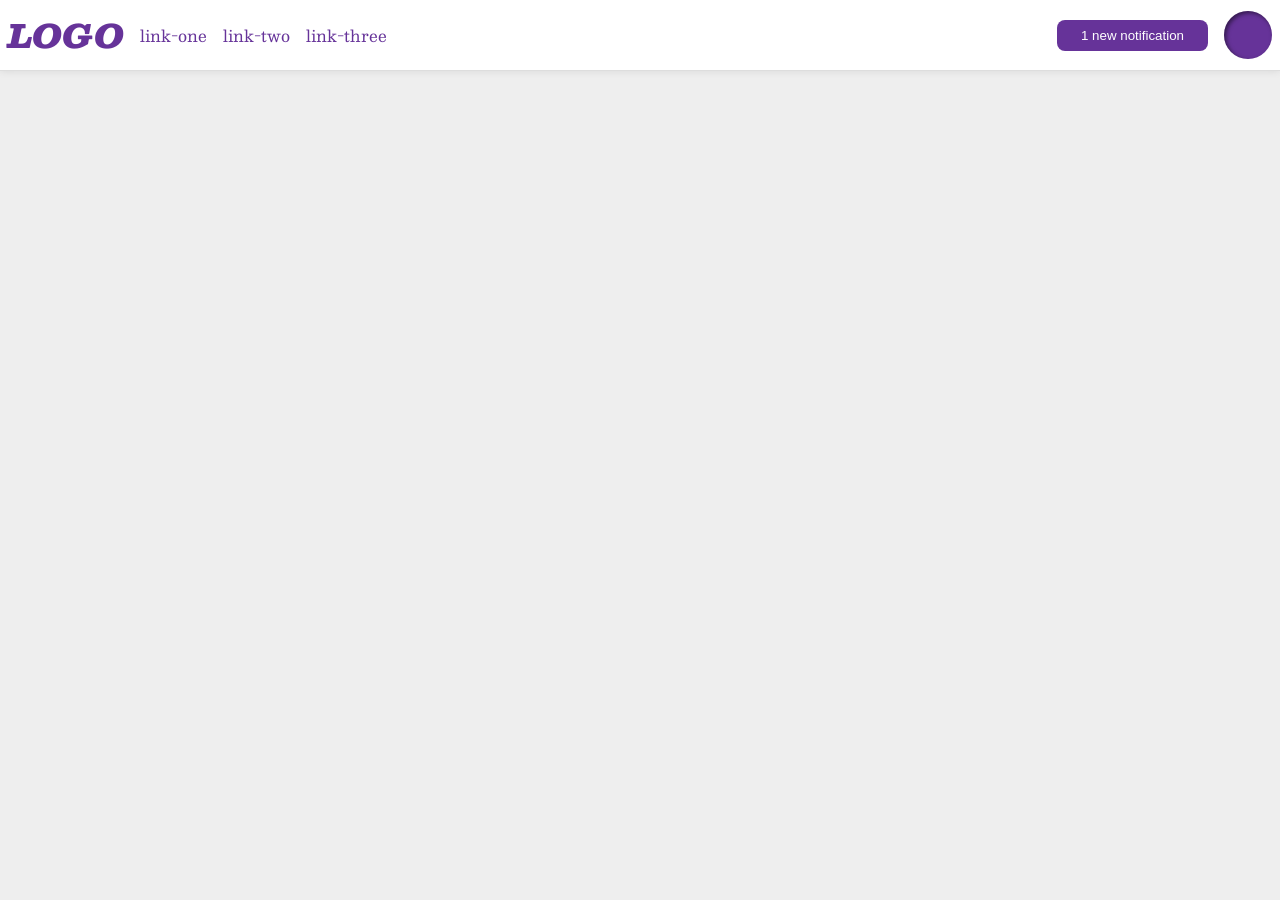
<file: foundations/flex/03-flex-header-2/index.html>
<!doctype html>
<html lang="en">
  <head>
    <meta charset="UTF-8" />
    <meta http-equiv="X-UA-Compatible" content="IE=edge" />
    <meta name="viewport" content="width=device-width, initial-scale=1.0" />
    <title>Flex Header 2</title>
    <link rel="stylesheet" href="style.css" />
  </head>
  <body>
    <div class="header">
      <div class="container-one">
        <div class="logo">LOGO</div>
        <ul class="links">
          <li><a href="https://google.com">link-one</a></li>
          <li><a href="https://google.com">link-two</a></li>
          <li><a href="https://google.com">link-three</a></li>
        </ul>
      </div>
      <div class="container-two">
        <button class="notifications">1 new notification</button>
        <div class="profile-image"></div>
      </div>
    </div>
  </body>
</html>
</file>
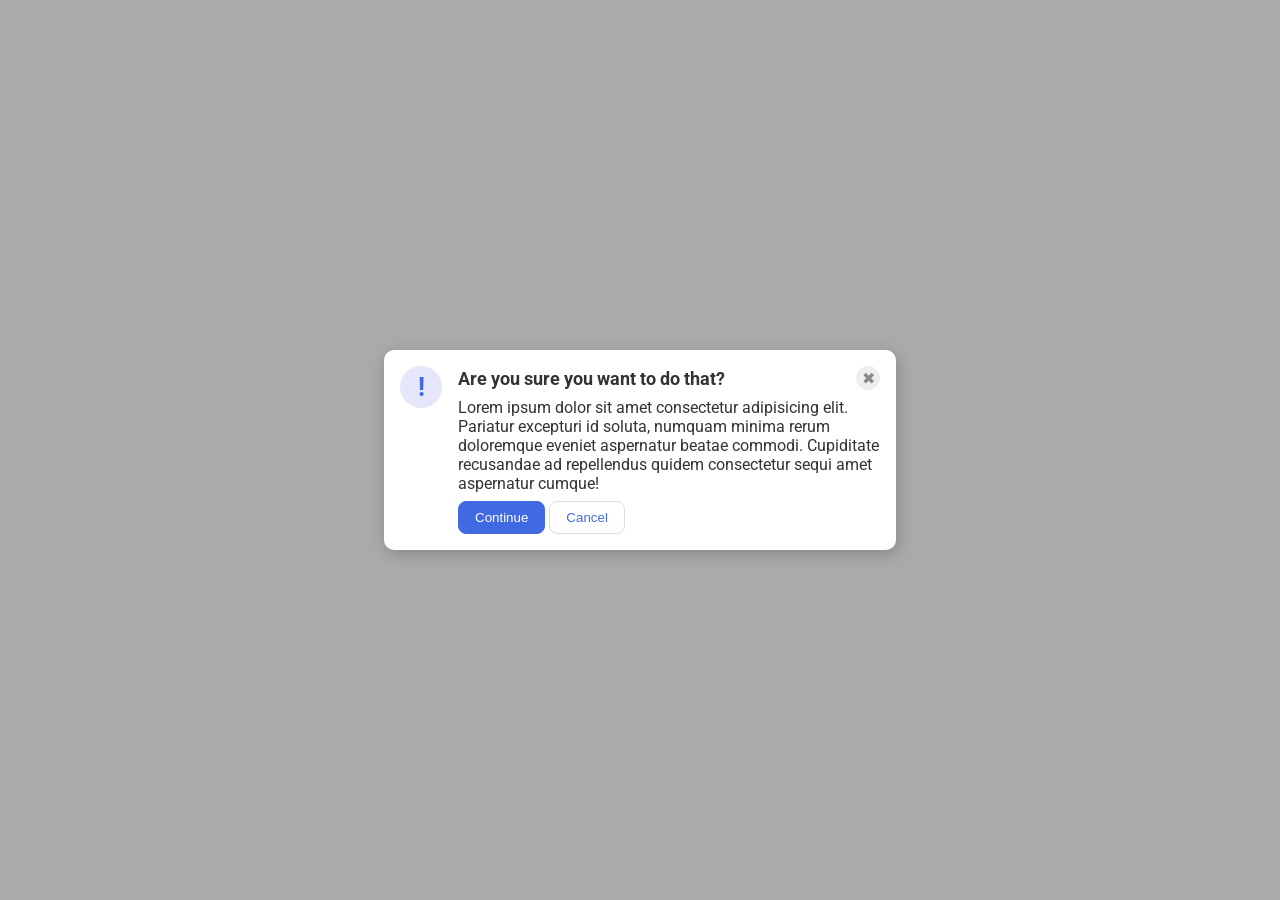
<file: foundations/flex/05-flex-modal/index.html>
<!doctype html>
<html lang="en">
  <head>
    <meta charset="UTF-8" />
    <meta http-equiv="X-UA-Compatible" content="IE=edge" />
    <meta name="viewport" content="width=device-width, initial-scale=1.0" />
    <link rel="stylesheet" href="style.css" />
    <title>Modal</title>
  </head>
  <body>
    <div class="modal">
      <div class="icon">!</div>
      <div class="content-area">
        <div class="header-row">
          <div class="header">Are you sure you want to do that?</div>
          <button class="close-button">✖</button>
        </div>
        <div class="text">
          Lorem ipsum dolor sit amet consectetur adipisicing elit. Pariatur
          excepturi id soluta, numquam minima rerum doloremque eveniet
          aspernatur beatae commodi. Cupiditate recusandae ad repellendus quidem
          consectetur sequi amet aspernatur cumque!
        </div>
        <div class="action-buttons">
          <button class="continue">Continue</button>
          <button class="cancel">Cancel</button>
        </div>
      </div>
    </div>
  </body>
</html>
</file>
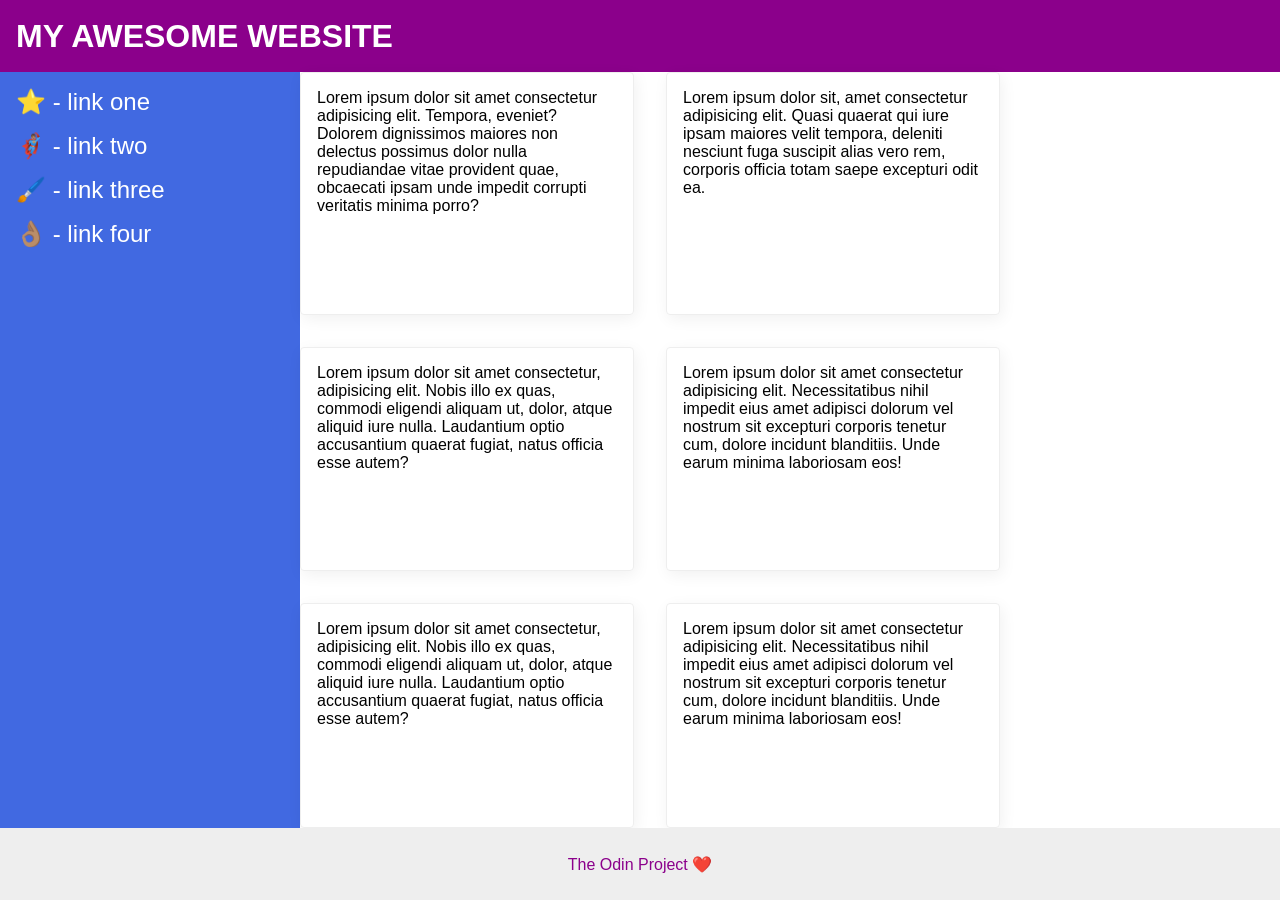
<file: foundations/flex/07-flex-layout-2/index.html>
<!doctype html>
<html lang="en">
  <head>
    <meta charset="UTF-8" />
    <meta http-equiv="X-UA-Compatible" content="IE=edge" />
    <meta name="viewport" content="width=device-width, initial-scale=1.0" />
    <title>The Holy Grail</title>
    <link rel="stylesheet" href="style.css" />
  </head>
  <body>
    <div class="header">MY AWESOME WEBSITE</div>
    <div class="body">
      <div class="sidebar">
        <ul>
          <li><a href="#">⭐ - link one</a></li>
          <li><a href="#">🦸🏽‍♂️ - link two</a></li>
          <li><a href="#">🖌️ - link three</a></li>
          <li><a href="#">👌🏽 - link four</a></li>
        </ul>
      </div>
      <div class="container">
        <div class="card">
          Lorem ipsum dolor sit amet consectetur adipisicing elit. Tempora,
          eveniet? Dolorem dignissimos maiores non delectus possimus dolor nulla
          repudiandae vitae provident quae, obcaecati ipsam unde impedit
          corrupti veritatis minima porro?
        </div>
        <div class="card">
          Lorem ipsum dolor sit, amet consectetur adipisicing elit. Quasi
          quaerat qui iure ipsam maiores velit tempora, deleniti nesciunt fuga
          suscipit alias vero rem, corporis officia totam saepe excepturi odit
          ea.
        </div>
        <div class="card">
          Lorem ipsum dolor sit amet consectetur, adipisicing elit. Nobis illo
          ex quas, commodi eligendi aliquam ut, dolor, atque aliquid iure nulla.
          Laudantium optio accusantium quaerat fugiat, natus officia esse autem?
        </div>
        <div class="card">
          Lorem ipsum dolor sit amet consectetur adipisicing elit.
          Necessitatibus nihil impedit eius amet adipisci dolorum vel nostrum
          sit excepturi corporis tenetur cum, dolore incidunt blanditiis. Unde
          earum minima laboriosam eos!
        </div>
        <div class="card">
          Lorem ipsum dolor sit amet consectetur, adipisicing elit. Nobis illo
          ex quas, commodi eligendi aliquam ut, dolor, atque aliquid iure nulla.
          Laudantium optio accusantium quaerat fugiat, natus officia esse autem?
        </div>
        <div class="card">
          Lorem ipsum dolor sit amet consectetur adipisicing elit.
          Necessitatibus nihil impedit eius amet adipisci dolorum vel nostrum
          sit excepturi corporis tenetur cum, dolore incidunt blanditiis. Unde
          earum minima laboriosam eos!
        </div>
      </div>
    </div>
    <div class="footer">The Odin Project ❤️</div>
  </body>
</html>
</file>
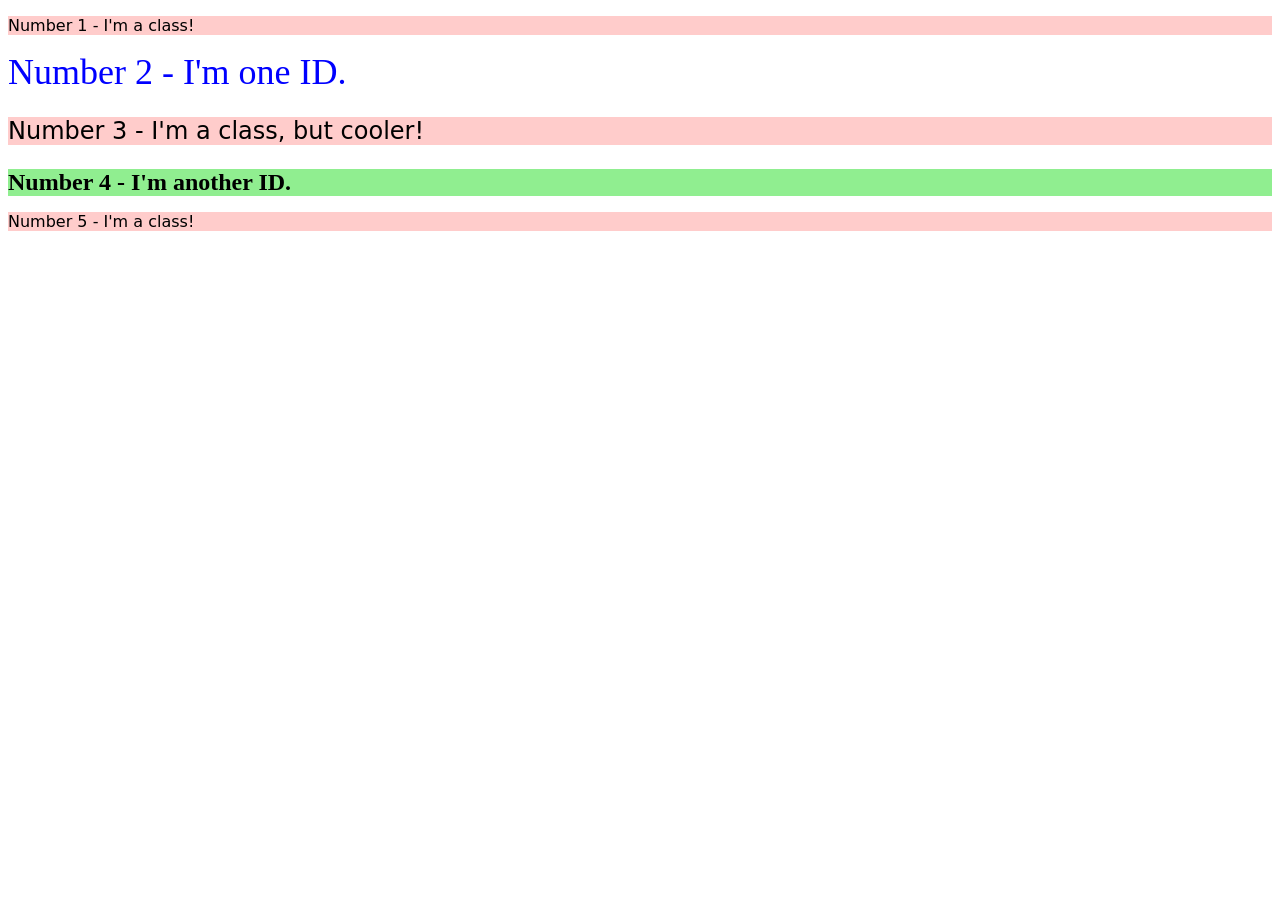
<file: foundations/intro-to-css/02-class-id-selectors/index.html>
<!doctype html>
<html lang="en">
  <head>
    <meta charset="UTF-8" />
    <meta http-equiv="X-UA-Compatible" content="IE=edge" />
    <meta name="viewport" content="width=device-width, initial-scale=1.0" />
    <title>Class and ID Selectors</title>
    <link rel="stylesheet" href="style.css" />
  </head>
  <body>
    <p class="odd-number">Number 1 - I'm a class!</p>
    <div id="one">Number 2 - I'm one ID.</div>
    <p class="odd-number three">Number 3 - I'm a class, but cooler!</p>
    <div id="two">Number 4 - I'm another ID.</div>
    <p class="odd-number">Number 5 - I'm a class!</p>
  </body>
</html>
</file>
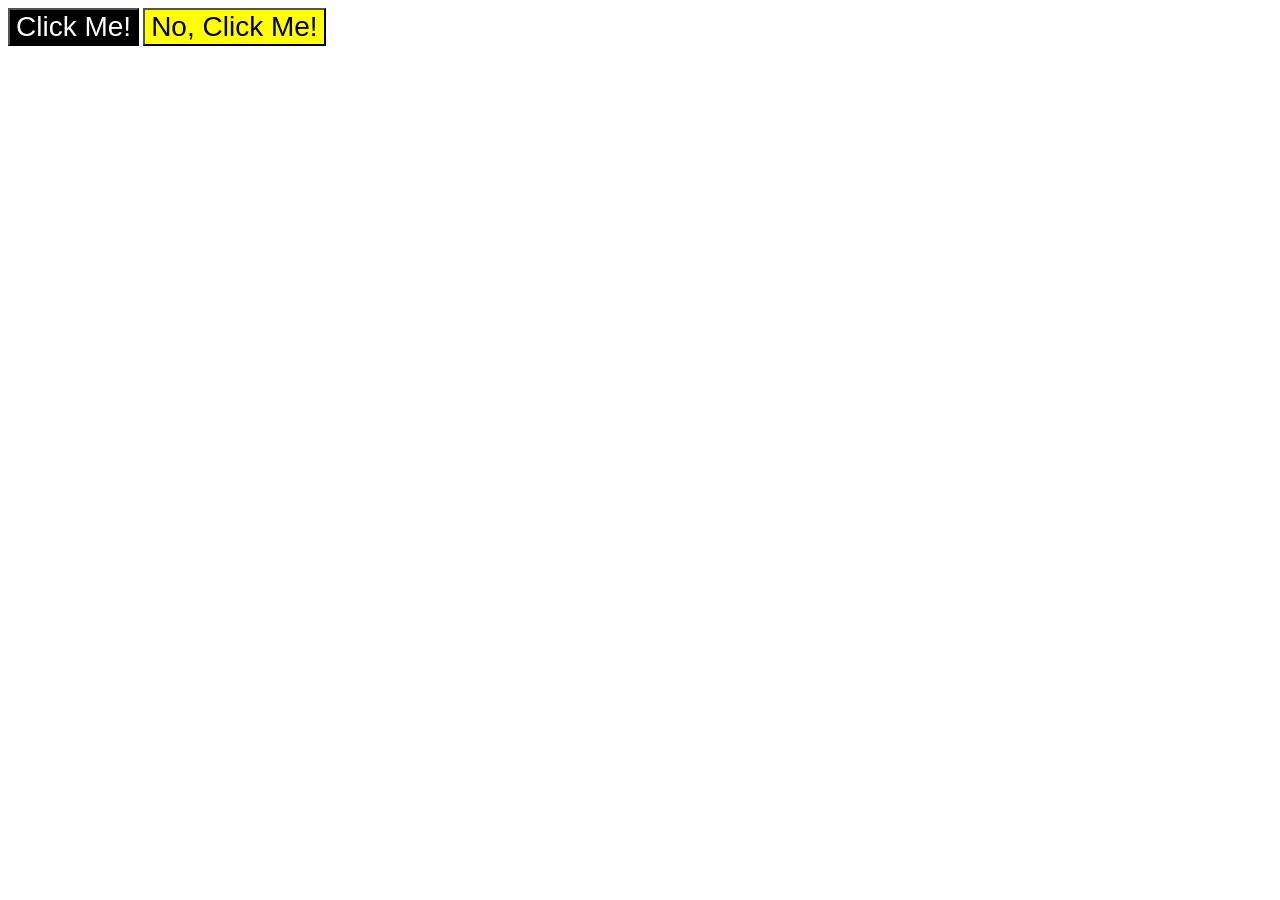
<file: foundations/intro-to-css/03-grouping-selectors/index.html>
<!doctype html>
<html lang="en">
  <head>
    <meta charset="UTF-8" />
    <meta http-equiv="X-UA-Compatible" content="IE=edge" />
    <meta name="viewport" content="width=device-width, initial-scale=1.0" />
    <title>Grouping Selectors</title>
    <link rel="stylesheet" href="style.css" />
  </head>
  <body>
    <button class="click-button">Click Me!</button>
    <button class="dont-click-button">No, Click Me!</button>
  </body>
</html>
</file>
<file: foundations/flex/03-flex-header-2/style.css>
/* this is some magical font-importing.  
you'll learn about it later. */
@import url("https://fonts.googleapis.com/css2?family=Besley:ital,wght@0,400;1,900&display=swap");

body {
  margin: 0;
  background: #eee;
  font-family: Besley, serif;
}

.header {
  background: white;
  border-bottom: 1px solid #ddd;
  box-shadow: 0 0 8px rgba(0, 0, 0, 0.1);
  display: flex;
  justify-content: space-between;
  padding: 8px;
}

.profile-image {
  background: rebeccapurple;
  box-shadow: inset 2px 2px 4px rgba(0, 0, 0, 0.5);
  border-radius: 50%;
  width: 48px;
  height: 48px;
}

.logo {
  color: rebeccapurple;
  font-size: 32px;
  font-weight: 900;
  font-style: italic;
}

.container-one {
  display: flex;
  gap: 16px;
  align-items: center;
}

.container-two {
  display: flex;
  gap: 16px;
  align-items: center;
}

button {
  border: none;
  border-radius: 8px;
  background: rebeccapurple;
  color: white;
  padding: 8px 24px;
}

a {
  /* this removes the line under our links */
  text-decoration: none;
  color: rebeccapurple;
}

ul {
  list-style-type: none;
  display: flex;
  flex-direction: row;
  gap: 16px;
  padding: 0;
  margin: 0;
}
</file>
<file: foundations/flex/05-flex-modal/style.css>
@import url("https://fonts.googleapis.com/css2?family=Roboto:wght@400;700&display=swap");

html,
body {
  height: 100%;
}

body {
  font-family: Roboto, sans-serif;
  margin: 0;
  background: #aaa;
  color: #333;
  /* I'll give you this one for free lol */
  display: flex;
  align-items: center;
  justify-content: center;
}

.modal {
  display: flex;
  background: white;
  width: 480px;
  border-radius: 10px;
  box-shadow: 2px 4px 16px rgba(0, 0, 0, 0.2);
  padding: 16px;
  gap: 16px;
}

.icon {
  color: royalblue;
  font-size: 26px;
  font-weight: 700;
  background: lavender;
  width: 42px;
  height: 42px;
  border-radius: 50%;
  display: flex;
  align-items: center;
  justify-content: center;
  flex-shrink: 0;
}

.content-area {
  display: flex;
  flex-direction: column;
  gap: 8px;
}

.header-row {
  display: flex;
  justify-content: space-between;
  align-items: center;
}

.header {
  font-weight: 700;
  font-size: large;
}

.close-button {
  background: #eee;
  border-radius: 50%;
  color: #888;
  font-weight: 400;
  font-size: 16px;
  height: 24px;
  width: 24px;
  display: flex;
  align-items: center;
  justify-content: center;
  border: 1px solid #eee;
  padding: 0;
}

.action-buttons {
  display: flex;
  gap: 4px;
}

button {
  cursor: pointer;
  padding: 8px 16px;
  border-radius: 8px;
}

button.continue {
  background: royalblue;
  border: 1px solid royalblue;
  color: white;
}

button.cancel {
  background: white;
  border: 1px solid #ddd;
  color: royalblue;
}
</file>
<file: foundations/flex/07-flex-layout-2/style.css>
body {
  font-family:
    -apple-system, BlinkMacSystemFont, "Segoe UI", Roboto, Oxygen, Ubuntu,
    Cantarell, "Open Sans", "Helvetica Neue", sans-serif;
  margin: 0;
  min-height: 100vh;
}

.header {
  height: 72px;
  background: darkmagenta;
  color: white;
}

.footer {
  height: 72px;
  background: #eee;
  color: darkmagenta;
}

.sidebar {
  width: 300px;
  background: royalblue;
  box-sizing: border-box;
}

.card {
  border: 1px solid #eee;
  box-shadow: 2px 4px 16px rgba(0, 0, 0, 0.06);
  border-radius: 4px;
}

/* SOLUTION */

body {
  display: flex;
  flex-direction: column;
}

.header {
  display: flex;
  align-items: center;
  padding: 0 16px;
  font-size: 32px;
  font-weight: 900;
}

.body {
  flex: 1;
  display: flex;
}

.sidebar {
  flex-shrink: 0;
  padding: 16px;
}

ul {
  list-style-type: none;
  margin: 0;
  padding: 0;
}

li {
  margin-bottom: 16px;
}

a {
  color: white;
  text-decoration: none;
  font-size: 24px;
}

.container {
  display: flex
  padding: 48px;
  display: flex;
  flex-wrap: wrap;
  gap: 32px;
}

.card {
  padding: 16px;
  width: 300px;
}

.footer {
  display: flex;
  align-items: center;
  justify-content: center;
}
</file>
<file: foundations/intro-to-css/02-class-id-selectors/style.css>
/* Add CSS Styling */
.odd-number {
  background-color: #ffcccb;
  font-family: "Verdana", "DejaVu Sans", sans-serif;
}

#one {
  color: #0000ff;
  font-size: 36px;
}

.three {
  font-size: 24px;
}

#two {
  background-color: #90ee90;
  font-size: 24px;
  font-weight: 700;
}
</file>
<file: foundations/intro-to-css/03-grouping-selectors/style.css>
/* Add CSS Styling */

.click-button,
.dont-click-button {
  font-size: 28px;
  font-family: Helvetica, "Times New Roman", sans-serif;
}

.click-button {
  background-color: #000000;
  color: #ffffff;
}

.dont-click-button {
  background-color: #ffff00;
}
</file>
